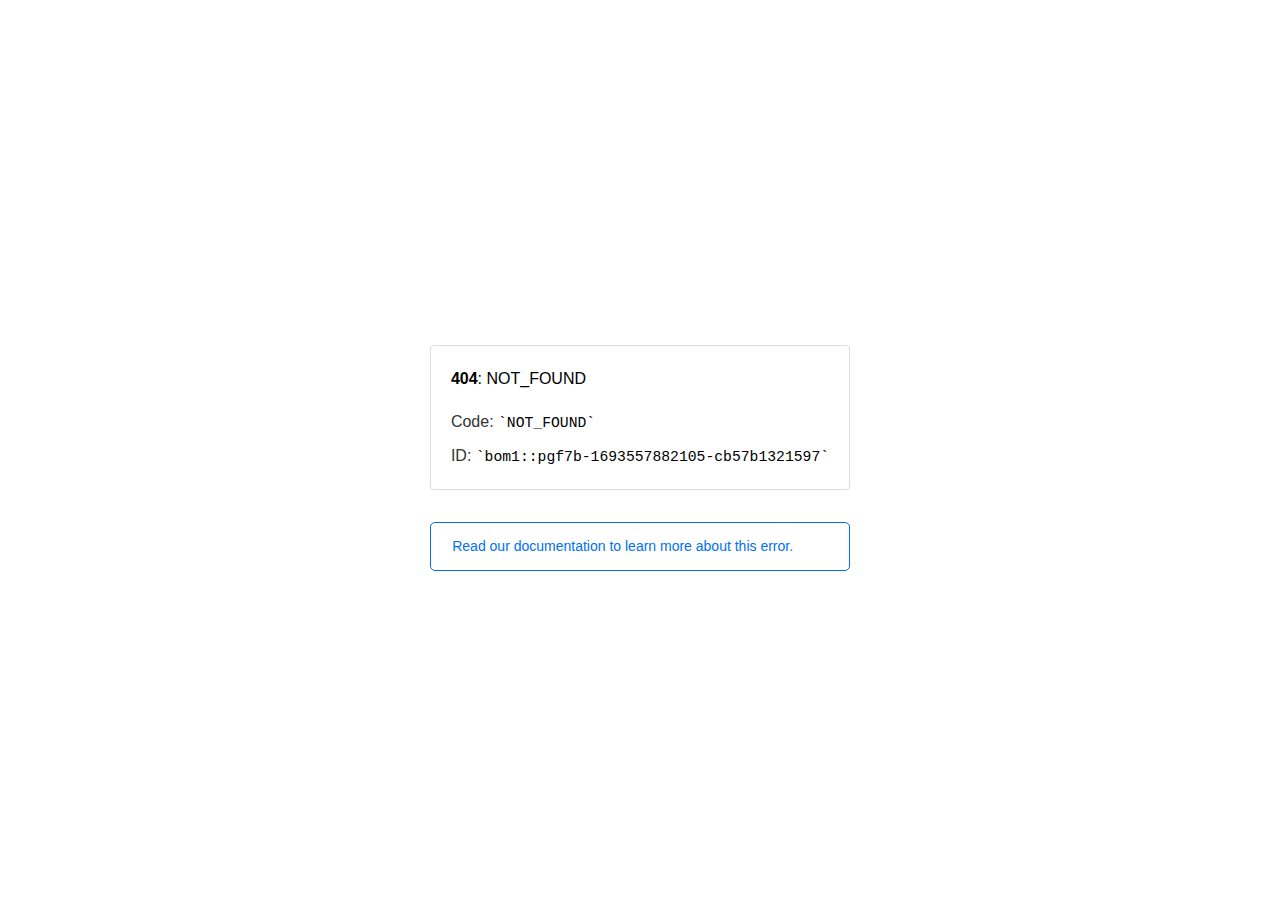
<file: static/web/img/map_img.html>
<!doctype html><html lang=en><meta charset=utf-8><meta name=viewport content="width=device-width,initial-scale=1"><meta name=theme-color content=#000><title>404: NOT_FOUND</title><style>html{font-size:62.5%;box-sizing:border-box;height:-webkit-fill-available}*,::after,::before{box-sizing:inherit}body{font-family:sf pro text,sf pro icons,helvetica neue,helvetica,arial,sans-serif;font-size:1.6rem;line-height:1.65;word-break:break-word;font-kerning:auto;font-variant:normal;-webkit-font-smoothing:antialiased;-moz-osx-font-smoothing:grayscale;text-rendering:optimizeLegibility;hyphens:auto;height:100vh;height:-webkit-fill-available;max-height:100vh;max-height:-webkit-fill-available;margin:0}::selection{background:#79ffe1}::-moz-selection{background:#79ffe1}a{cursor:pointer;color:#0070f3;text-decoration:none;transition:all .2s ease;border-bottom:1px solid #0000}a:hover{border-bottom:1px solid #0070f3}ul{padding:0;margin-left:1.5em;list-style-type:none}li{margin-bottom:10px}ul li:before{content:'\02013'}li:before{display:inline-block;color:#ccc;position:absolute;margin-left:-18px;transition:color .2s ease}code{font-family:Menlo,Monaco,Lucida Console,Liberation Mono,DejaVu Sans Mono,Bitstream Vera Sans Mono,Courier New,monospace,serif;font-size:.92em}code:after,code:before{content:'`'}.container{display:flex;justify-content:center;flex-direction:column;min-height:100%}main{max-width:80rem;padding:4rem 6rem;margin:auto}ul{margin-bottom:32px}.error-title{font-size:2rem;padding-left:22px;line-height:1.5;margin-bottom:24px}.error-title-guilty{border-left:2px solid #ed367f}.error-title-innocent{border-left:2px solid #59b89c}main p{color:#333}.devinfo-container{border:1px solid #ddd;border-radius:4px;padding:2rem;display:flex;flex-direction:column;margin-bottom:32px}.error-code{margin:0;font-size:1.6rem;color:#000;margin-bottom:1.6rem}.devinfo-line{color:#333}.devinfo-line code,code,li{color:#000}.devinfo-line:not(:last-child){margin-bottom:8px}.docs-link,.contact-link{font-weight:500}header,footer,footer a{display:flex;justify-content:center;align-items:center}header,footer{min-height:100px;height:100px}header{border-bottom:1px solid #eaeaea}header h1{font-size:1.8rem;margin:0;font-weight:500}header p{font-size:1.3rem;margin:0;font-weight:500}.header-item{display:flex;padding:0 2rem;margin:2rem 0;text-decoration:line-through;color:#999}.header-item.active{color:#ff0080;text-decoration:none}.header-item.first{border-right:1px solid #eaeaea}.header-item-content{display:flex;flex-direction:column}.header-item-icon{margin-right:1rem;margin-top:.6rem}footer{border-top:1px solid #eaeaea}footer a{color:#000}footer a:hover{border-bottom-color:#0000}footer svg{margin-left:.8rem}.note{padding:8pt 16pt;border-radius:5px;border:1px solid #0070f3;font-size:14px;line-height:1.8;color:#0070f3}@media(max-width:500px){.devinfo-container .devinfo-line code{margin-top:.4rem}.devinfo-container .devinfo-line:not(:last-child){margin-bottom:1.6rem}.devinfo-container{margin-bottom:0}header{flex-direction:column;height:auto;min-height:auto;align-items:flex-start}.header-item.first{border-right:none;margin-bottom:0}main{padding:1rem 2rem}body{font-size:1.4rem;line-height:1.55}footer{display:none}.note{margin-top:16px}}</style><div class=container><main><p class=devinfo-container><span class=error-code><strong>404</strong>: NOT_FOUND</span>
<span class=devinfo-line>Code: <code>NOT_FOUND</code></span>
<span class=devinfo-line>ID: <code>bom1::pgf7b-1693557882105-cb57b1321597</code></p><a href=https://vercel.com/docs/errors/platform-error-codes#not_found><div class=note>Read our documentation to learn more about this error.</div></a></main></div>
</file>
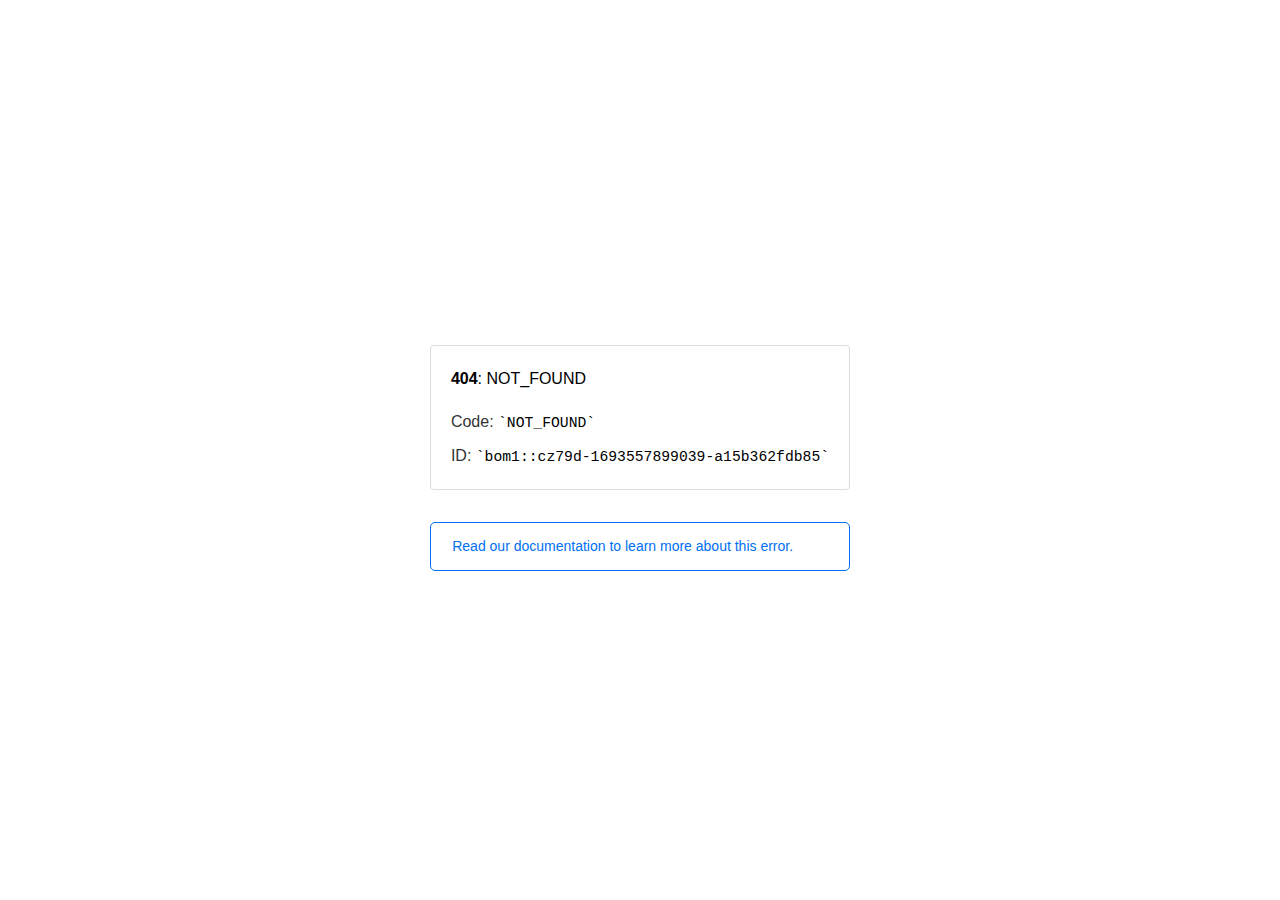
<file: static/web/css/img/video-play.html>
<!doctype html><html lang=en><meta charset=utf-8><meta name=viewport content="width=device-width,initial-scale=1"><meta name=theme-color content=#000><title>404: NOT_FOUND</title><style>html{font-size:62.5%;box-sizing:border-box;height:-webkit-fill-available}*,::after,::before{box-sizing:inherit}body{font-family:sf pro text,sf pro icons,helvetica neue,helvetica,arial,sans-serif;font-size:1.6rem;line-height:1.65;word-break:break-word;font-kerning:auto;font-variant:normal;-webkit-font-smoothing:antialiased;-moz-osx-font-smoothing:grayscale;text-rendering:optimizeLegibility;hyphens:auto;height:100vh;height:-webkit-fill-available;max-height:100vh;max-height:-webkit-fill-available;margin:0}::selection{background:#79ffe1}::-moz-selection{background:#79ffe1}a{cursor:pointer;color:#0070f3;text-decoration:none;transition:all .2s ease;border-bottom:1px solid #0000}a:hover{border-bottom:1px solid #0070f3}ul{padding:0;margin-left:1.5em;list-style-type:none}li{margin-bottom:10px}ul li:before{content:'\02013'}li:before{display:inline-block;color:#ccc;position:absolute;margin-left:-18px;transition:color .2s ease}code{font-family:Menlo,Monaco,Lucida Console,Liberation Mono,DejaVu Sans Mono,Bitstream Vera Sans Mono,Courier New,monospace,serif;font-size:.92em}code:after,code:before{content:'`'}.container{display:flex;justify-content:center;flex-direction:column;min-height:100%}main{max-width:80rem;padding:4rem 6rem;margin:auto}ul{margin-bottom:32px}.error-title{font-size:2rem;padding-left:22px;line-height:1.5;margin-bottom:24px}.error-title-guilty{border-left:2px solid #ed367f}.error-title-innocent{border-left:2px solid #59b89c}main p{color:#333}.devinfo-container{border:1px solid #ddd;border-radius:4px;padding:2rem;display:flex;flex-direction:column;margin-bottom:32px}.error-code{margin:0;font-size:1.6rem;color:#000;margin-bottom:1.6rem}.devinfo-line{color:#333}.devinfo-line code,code,li{color:#000}.devinfo-line:not(:last-child){margin-bottom:8px}.docs-link,.contact-link{font-weight:500}header,footer,footer a{display:flex;justify-content:center;align-items:center}header,footer{min-height:100px;height:100px}header{border-bottom:1px solid #eaeaea}header h1{font-size:1.8rem;margin:0;font-weight:500}header p{font-size:1.3rem;margin:0;font-weight:500}.header-item{display:flex;padding:0 2rem;margin:2rem 0;text-decoration:line-through;color:#999}.header-item.active{color:#ff0080;text-decoration:none}.header-item.first{border-right:1px solid #eaeaea}.header-item-content{display:flex;flex-direction:column}.header-item-icon{margin-right:1rem;margin-top:.6rem}footer{border-top:1px solid #eaeaea}footer a{color:#000}footer a:hover{border-bottom-color:#0000}footer svg{margin-left:.8rem}.note{padding:8pt 16pt;border-radius:5px;border:1px solid #0070f3;font-size:14px;line-height:1.8;color:#0070f3}@media(max-width:500px){.devinfo-container .devinfo-line code{margin-top:.4rem}.devinfo-container .devinfo-line:not(:last-child){margin-bottom:1.6rem}.devinfo-container{margin-bottom:0}header{flex-direction:column;height:auto;min-height:auto;align-items:flex-start}.header-item.first{border-right:none;margin-bottom:0}main{padding:1rem 2rem}body{font-size:1.4rem;line-height:1.55}footer{display:none}.note{margin-top:16px}}</style><div class=container><main><p class=devinfo-container><span class=error-code><strong>404</strong>: NOT_FOUND</span>
<span class=devinfo-line>Code: <code>NOT_FOUND</code></span>
<span class=devinfo-line>ID: <code>bom1::cz79d-1693557899039-a15b362fdb85</code></p><a href=https://vercel.com/docs/errors/platform-error-codes#not_found><div class=note>Read our documentation to learn more about this error.</div></a></main></div>
</file>
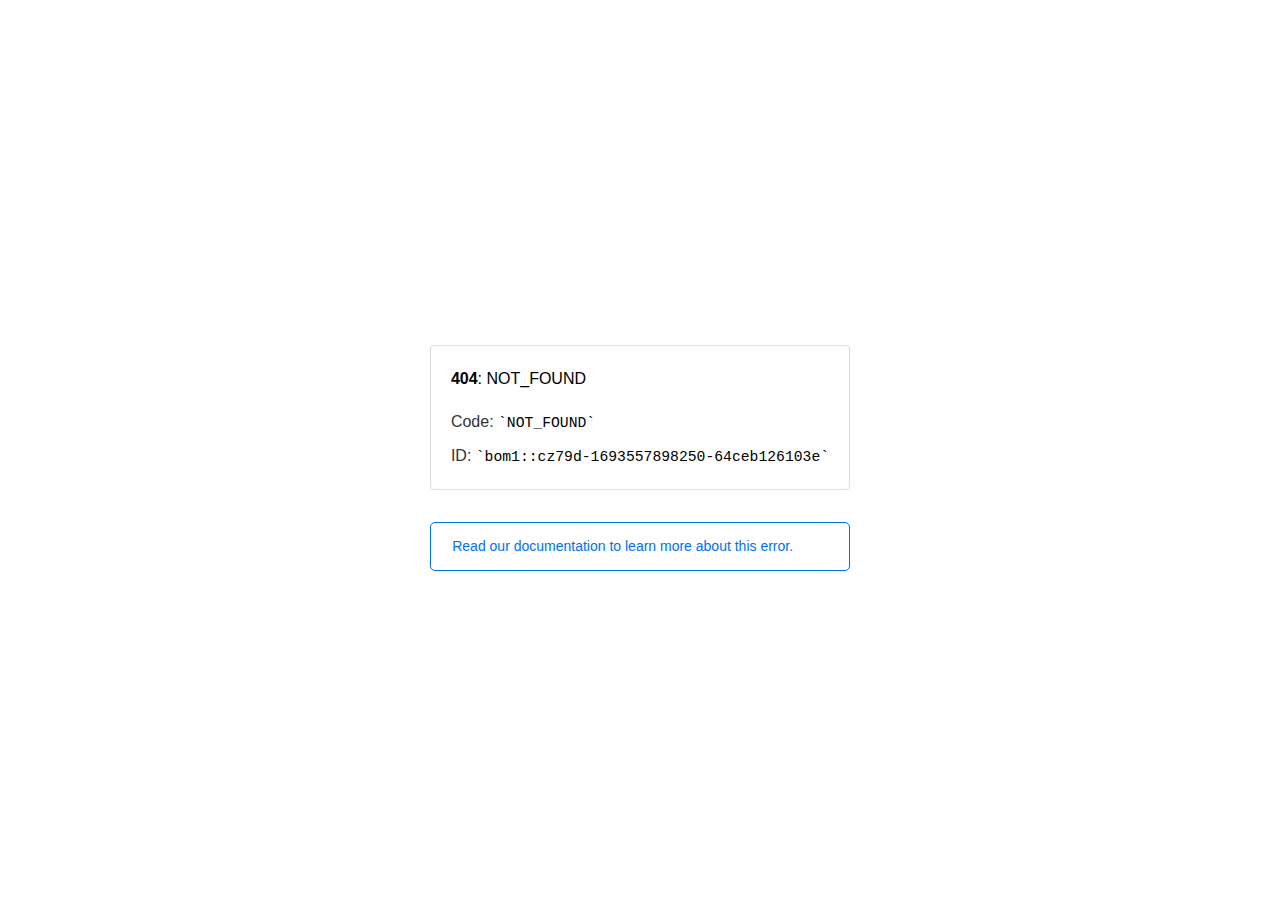
<file: static/web/css/img/vimeo-play.html>
<!doctype html><html lang=en><meta charset=utf-8><meta name=viewport content="width=device-width,initial-scale=1"><meta name=theme-color content=#000><title>404: NOT_FOUND</title><style>html{font-size:62.5%;box-sizing:border-box;height:-webkit-fill-available}*,::after,::before{box-sizing:inherit}body{font-family:sf pro text,sf pro icons,helvetica neue,helvetica,arial,sans-serif;font-size:1.6rem;line-height:1.65;word-break:break-word;font-kerning:auto;font-variant:normal;-webkit-font-smoothing:antialiased;-moz-osx-font-smoothing:grayscale;text-rendering:optimizeLegibility;hyphens:auto;height:100vh;height:-webkit-fill-available;max-height:100vh;max-height:-webkit-fill-available;margin:0}::selection{background:#79ffe1}::-moz-selection{background:#79ffe1}a{cursor:pointer;color:#0070f3;text-decoration:none;transition:all .2s ease;border-bottom:1px solid #0000}a:hover{border-bottom:1px solid #0070f3}ul{padding:0;margin-left:1.5em;list-style-type:none}li{margin-bottom:10px}ul li:before{content:'\02013'}li:before{display:inline-block;color:#ccc;position:absolute;margin-left:-18px;transition:color .2s ease}code{font-family:Menlo,Monaco,Lucida Console,Liberation Mono,DejaVu Sans Mono,Bitstream Vera Sans Mono,Courier New,monospace,serif;font-size:.92em}code:after,code:before{content:'`'}.container{display:flex;justify-content:center;flex-direction:column;min-height:100%}main{max-width:80rem;padding:4rem 6rem;margin:auto}ul{margin-bottom:32px}.error-title{font-size:2rem;padding-left:22px;line-height:1.5;margin-bottom:24px}.error-title-guilty{border-left:2px solid #ed367f}.error-title-innocent{border-left:2px solid #59b89c}main p{color:#333}.devinfo-container{border:1px solid #ddd;border-radius:4px;padding:2rem;display:flex;flex-direction:column;margin-bottom:32px}.error-code{margin:0;font-size:1.6rem;color:#000;margin-bottom:1.6rem}.devinfo-line{color:#333}.devinfo-line code,code,li{color:#000}.devinfo-line:not(:last-child){margin-bottom:8px}.docs-link,.contact-link{font-weight:500}header,footer,footer a{display:flex;justify-content:center;align-items:center}header,footer{min-height:100px;height:100px}header{border-bottom:1px solid #eaeaea}header h1{font-size:1.8rem;margin:0;font-weight:500}header p{font-size:1.3rem;margin:0;font-weight:500}.header-item{display:flex;padding:0 2rem;margin:2rem 0;text-decoration:line-through;color:#999}.header-item.active{color:#ff0080;text-decoration:none}.header-item.first{border-right:1px solid #eaeaea}.header-item-content{display:flex;flex-direction:column}.header-item-icon{margin-right:1rem;margin-top:.6rem}footer{border-top:1px solid #eaeaea}footer a{color:#000}footer a:hover{border-bottom-color:#0000}footer svg{margin-left:.8rem}.note{padding:8pt 16pt;border-radius:5px;border:1px solid #0070f3;font-size:14px;line-height:1.8;color:#0070f3}@media(max-width:500px){.devinfo-container .devinfo-line code{margin-top:.4rem}.devinfo-container .devinfo-line:not(:last-child){margin-bottom:1.6rem}.devinfo-container{margin-bottom:0}header{flex-direction:column;height:auto;min-height:auto;align-items:flex-start}.header-item.first{border-right:none;margin-bottom:0}main{padding:1rem 2rem}body{font-size:1.4rem;line-height:1.55}footer{display:none}.note{margin-top:16px}}</style><div class=container><main><p class=devinfo-container><span class=error-code><strong>404</strong>: NOT_FOUND</span>
<span class=devinfo-line>Code: <code>NOT_FOUND</code></span>
<span class=devinfo-line>ID: <code>bom1::cz79d-1693557898250-64ceb126103e</code></p><a href=https://vercel.com/docs/errors/platform-error-codes#not_found><div class=note>Read our documentation to learn more about this error.</div></a></main></div>
</file>
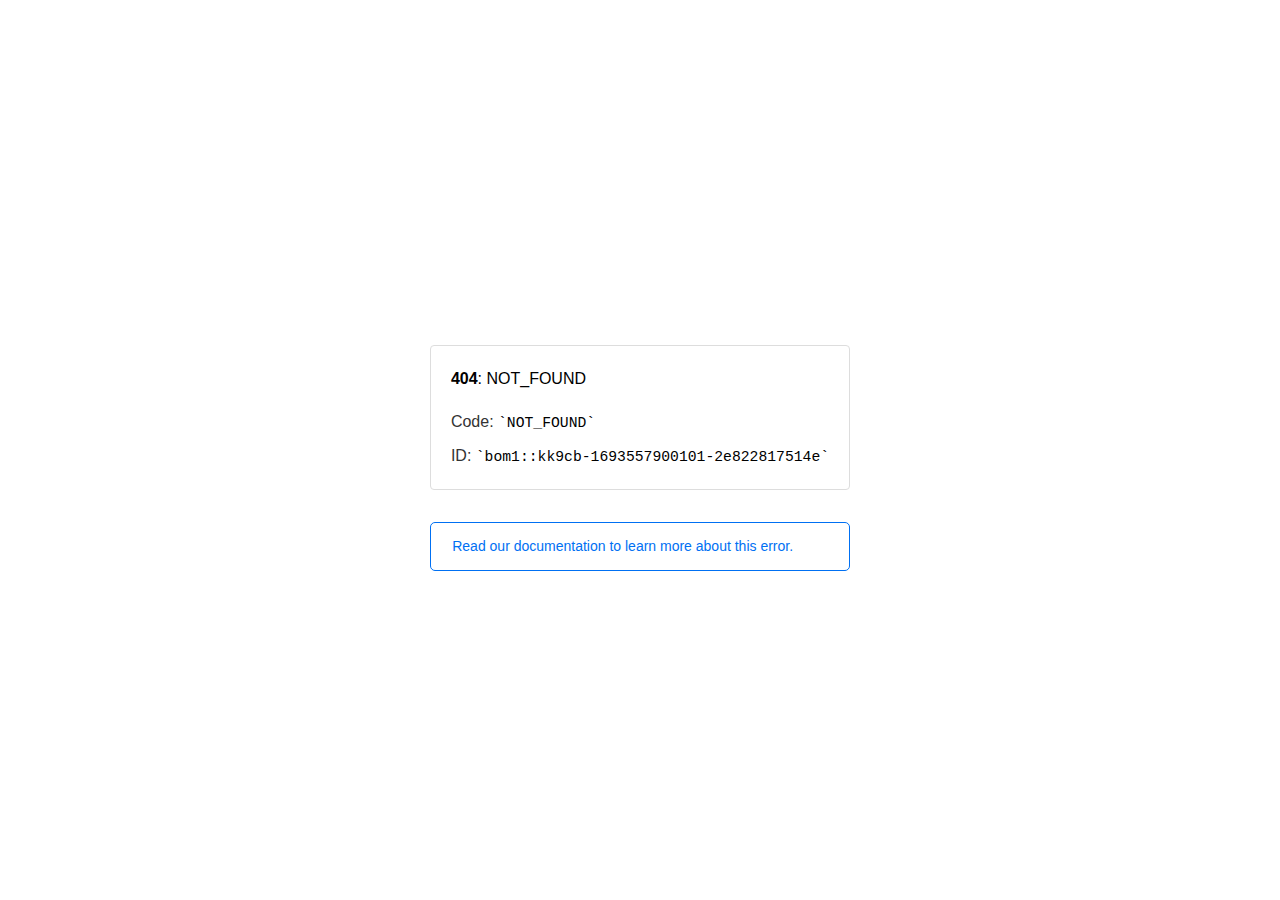
<file: static/web/css/img/youtube-play.html>
<!doctype html><html lang=en><meta charset=utf-8><meta name=viewport content="width=device-width,initial-scale=1"><meta name=theme-color content=#000><title>404: NOT_FOUND</title><style>html{font-size:62.5%;box-sizing:border-box;height:-webkit-fill-available}*,::after,::before{box-sizing:inherit}body{font-family:sf pro text,sf pro icons,helvetica neue,helvetica,arial,sans-serif;font-size:1.6rem;line-height:1.65;word-break:break-word;font-kerning:auto;font-variant:normal;-webkit-font-smoothing:antialiased;-moz-osx-font-smoothing:grayscale;text-rendering:optimizeLegibility;hyphens:auto;height:100vh;height:-webkit-fill-available;max-height:100vh;max-height:-webkit-fill-available;margin:0}::selection{background:#79ffe1}::-moz-selection{background:#79ffe1}a{cursor:pointer;color:#0070f3;text-decoration:none;transition:all .2s ease;border-bottom:1px solid #0000}a:hover{border-bottom:1px solid #0070f3}ul{padding:0;margin-left:1.5em;list-style-type:none}li{margin-bottom:10px}ul li:before{content:'\02013'}li:before{display:inline-block;color:#ccc;position:absolute;margin-left:-18px;transition:color .2s ease}code{font-family:Menlo,Monaco,Lucida Console,Liberation Mono,DejaVu Sans Mono,Bitstream Vera Sans Mono,Courier New,monospace,serif;font-size:.92em}code:after,code:before{content:'`'}.container{display:flex;justify-content:center;flex-direction:column;min-height:100%}main{max-width:80rem;padding:4rem 6rem;margin:auto}ul{margin-bottom:32px}.error-title{font-size:2rem;padding-left:22px;line-height:1.5;margin-bottom:24px}.error-title-guilty{border-left:2px solid #ed367f}.error-title-innocent{border-left:2px solid #59b89c}main p{color:#333}.devinfo-container{border:1px solid #ddd;border-radius:4px;padding:2rem;display:flex;flex-direction:column;margin-bottom:32px}.error-code{margin:0;font-size:1.6rem;color:#000;margin-bottom:1.6rem}.devinfo-line{color:#333}.devinfo-line code,code,li{color:#000}.devinfo-line:not(:last-child){margin-bottom:8px}.docs-link,.contact-link{font-weight:500}header,footer,footer a{display:flex;justify-content:center;align-items:center}header,footer{min-height:100px;height:100px}header{border-bottom:1px solid #eaeaea}header h1{font-size:1.8rem;margin:0;font-weight:500}header p{font-size:1.3rem;margin:0;font-weight:500}.header-item{display:flex;padding:0 2rem;margin:2rem 0;text-decoration:line-through;color:#999}.header-item.active{color:#ff0080;text-decoration:none}.header-item.first{border-right:1px solid #eaeaea}.header-item-content{display:flex;flex-direction:column}.header-item-icon{margin-right:1rem;margin-top:.6rem}footer{border-top:1px solid #eaeaea}footer a{color:#000}footer a:hover{border-bottom-color:#0000}footer svg{margin-left:.8rem}.note{padding:8pt 16pt;border-radius:5px;border:1px solid #0070f3;font-size:14px;line-height:1.8;color:#0070f3}@media(max-width:500px){.devinfo-container .devinfo-line code{margin-top:.4rem}.devinfo-container .devinfo-line:not(:last-child){margin-bottom:1.6rem}.devinfo-container{margin-bottom:0}header{flex-direction:column;height:auto;min-height:auto;align-items:flex-start}.header-item.first{border-right:none;margin-bottom:0}main{padding:1rem 2rem}body{font-size:1.4rem;line-height:1.55}footer{display:none}.note{margin-top:16px}}</style><div class=container><main><p class=devinfo-container><span class=error-code><strong>404</strong>: NOT_FOUND</span>
<span class=devinfo-line>Code: <code>NOT_FOUND</code></span>
<span class=devinfo-line>ID: <code>bom1::kk9cb-1693557900101-2e822817514e</code></p><a href=https://vercel.com/docs/errors/platform-error-codes#not_found><div class=note>Read our documentation to learn more about this error.</div></a></main></div>
</file>
